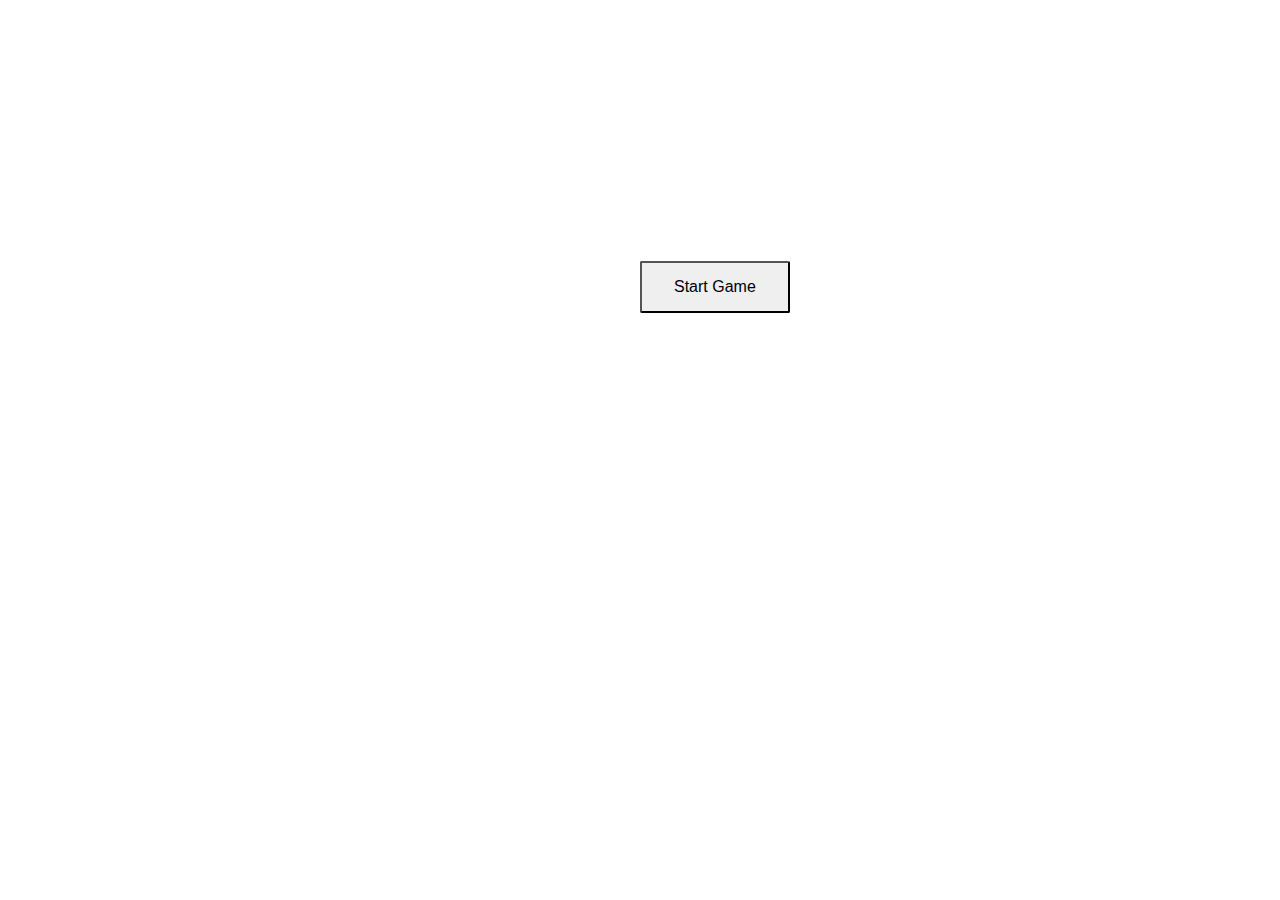
<file: index.html>
<!DOCTYPE html>
<html>
    <head>
        <meta charset="UTF-8">
        <title>Tic Tac Toe</title>
        <link href="tictactoe.css" rel="stylesheet"/>

    </head>
    <body>
        <div id="setUpWindow">
            <button class="startGame">Start Game</button>
        </div>        
        <div class="">
            <table  id="gameTable">
            </tbody>
            </table>
        </div>
    </body>
    <script type="text/javascript" src="tictactoe.js"></script>
</html>
</file>
<file: tictactoe.css>
table{
    width: 20%;
    table-layout: fixed;
    margin-right: auto;
    margin-left: auto;
    margin-top: 10%;
}
td{
    border: 2px solid #000000;
    height: 50px;
    border-radius: 5px;
    text-align: center;
}
.active{
    background-color: #fff891;
    cursor: pointer;
    
}
#turnLabel{
    margin-left: 47%;
    font-size: 2em;
    font-weight: bold;
    color: red;
    text-align: center;
}
.startGame{
    margin-left: 50%;
    margin-right: auto;
    margin-top: 20%;
    border-radius: 2px;
    padding: 15px 32px;
    text-align: center;
    text-decoration: none;
    display: inline-block;
    font-size: 16px;
    transition-duration: .2s;
}
.startGame:hover{
    background-color: #4CAF50; /* Green */
    color: white;
}
.startGame:focus{
    outline: none;
}
</file>
